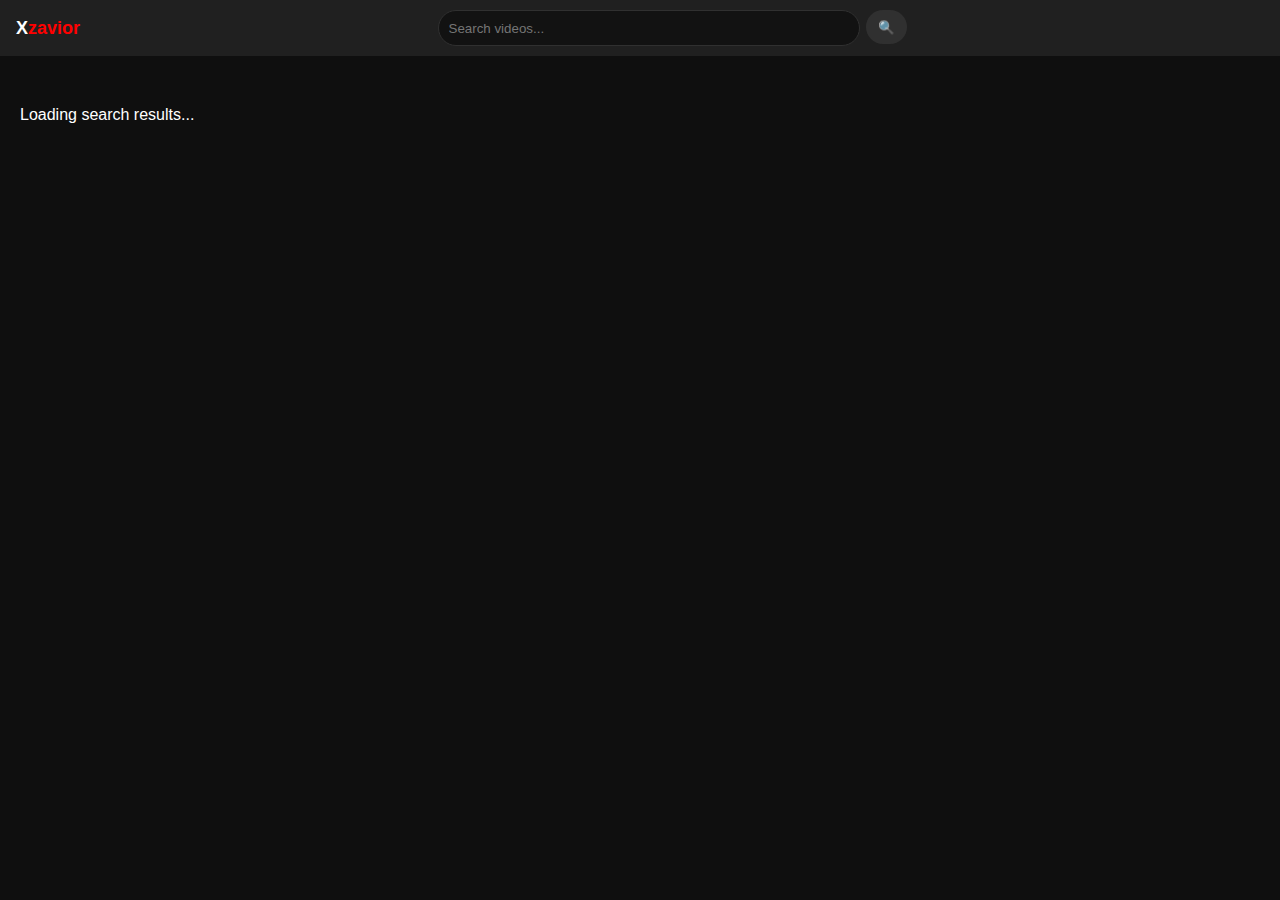
<file: search.html>
<!DOCTYPE html>
<html lang="en">
<head>
  <meta charset="utf-8">
  <meta name="viewport" content="width=device-width,initial-scale=1">
  <title>Search Results - X zavior</title>

  <style>
    body {
      margin: 0;
      font-family: Roboto, Arial, sans-serif;
      background: #0f0f0f;
      color: #fff;
    }

    .navbar {
      position: fixed;
      top: 0;
      left: 0;
      right: 0;
      height: 56px;
      background: #202020;
      display: flex;
      align-items: center;
      justify-content: space-between;
      padding: 0 16px;
      z-index: 50;
    }

    .logo {
      font-weight: 700;
      font-size: 18px;
    }

    .search-bar {
      flex: 1;
      display: flex;
      justify-content: center;
    }

    .search-bar input {
      width: 400px;
      height: 34px;
      border-radius: 18px;
      border: 1px solid #303030;
      background: #121212;
      color: #fff;
      padding: 0 10px;
    }

    .search-bar button {
      height: 34px;
      margin-left: 6px;
      background: #303030;
      border: none;
      border-radius: 18px;
      color: #fff;
      cursor: pointer;
      padding: 0 12px;
    }

    .results-container {
      margin-top: 70px;
      padding: 20px;
      display: grid;
      grid-template-columns: repeat(auto-fit, minmax(320px, 1fr));
      gap: 20px;
    }

    .video-card {
      background: #181818;
      border-radius: 10px;
      overflow: hidden;
      cursor: pointer;
      transition: transform 0.2s ease, box-shadow 0.2s ease;
    }

    .video-card:hover {
      transform: scale(1.02);
      box-shadow: 0 0 12px rgba(0, 0, 0, 0.4);
    }

    .video-card img {
      width: 100%;
      height: 180px;
      object-fit: cover;
      border-bottom: 1px solid #222;
    }

    .video-info {
      padding: 10px;
    }

    .video-info h3 {
      font-size: 16px;
      margin: 0 0 6px;
      color: #fff;
    }

    .video-info p {
      font-size: 14px;
      color: #aaa;
      margin: 0;
    }

    @media (max-width: 600px) {
      .search-bar input {
        width: 70%;
      }
      .video-card img {
        height: 160px;
      }
    }
  </style>
</head>
<body>
  <div class="navbar">
    <div class="nav-left">
      <a href="index.html" style="color:white;text-decoration:none;">
        <div class="logo">X<span style="color:#ff0000">zavior</span></div>
      </a>
    </div>
    <div class="search-bar">
      <input id="searchInput" placeholder="Search videos..." />
      <button onclick="searchVideos()">🔍</button>
    </div>
  </div>

  <div class="results-container" id="resultsContainer">
    <p>Loading search results...</p>
  </div>

  <script>
    const API_KEY = 'AIzaSyC0yxeIutKP6aKh2wpj6WIxtJ9x3wXhleo';
    const params = new URLSearchParams(window.location.search);
    const query = params.get('q');
    const resultsContainer = document.getElementById('resultsContainer');

    if (query) {
      document.getElementById('searchInput').value = query;

      fetch(`https://www.googleapis.com/youtube/v3/search?part=snippet&type=video&maxResults=24&q=${encodeURIComponent(query)}&key=${API_KEY}`)
        .then(res => res.json())
        .then(data => {
          resultsContainer.innerHTML = '';
          if (!data.items || data.items.length === 0) {
            resultsContainer.innerHTML = '<p>No results found.</p>';
            return;
          }

          data.items.forEach(item => {
            const videoId = item.id.videoId;
            const snippet = item.snippet;

            const div = document.createElement('div');
            div.className = 'video-card';
            div.innerHTML = `
              <img src="${snippet.thumbnails.medium.url}" alt="${snippet.title}">
              <div class="video-info">
                <h3>${snippet.title}</h3>
                <p>${snippet.channelTitle}</p>
              </div>
            `;
            div.onclick = () => window.location.href = `watch.html?videoId=${videoId}`;
            resultsContainer.appendChild(div);
          });
        })
        .catch(err => {
          resultsContainer.innerHTML = '<p style="color:red;">Error loading results.</p>';
          console.error(err);
        });
    }

    function searchVideos() {
      const q = document.getElementById('searchInput').value.trim();
      if (q) window.location.href = `search.html?q=${encodeURIComponent(q)}`;
    }
  </script>
</body>
</html>
</file>
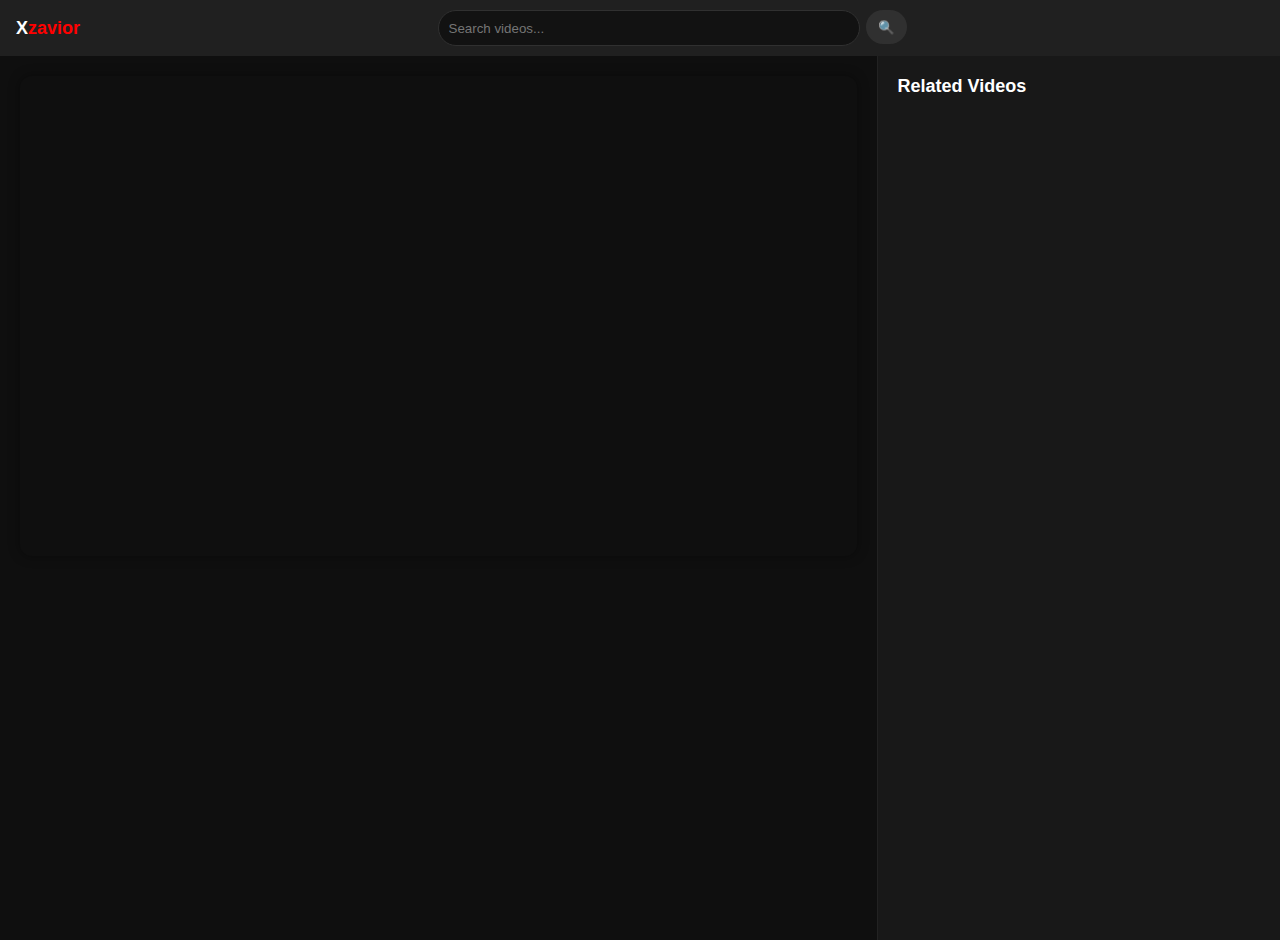
<file: watch.html>
<!DOCTYPE html>
<html lang="en">
<head>
  <meta charset="utf-8">
  <meta name="viewport" content="width=device-width,initial-scale=1">
  <title>Watch Video - x zavior</title>

  <style>
    body {
      margin: 0;
      font-family: Roboto, Arial, sans-serif;
      background: #0f0f0f;
      color: #fff;
    }

    .navbar {
      position: fixed;
      top: 0;
      left: 0;
      right: 0;
      height: 56px;
      background: #202020;
      display: flex;
      align-items: center;
      justify-content: space-between;
      padding: 0 16px;
      z-index: 50;
    }

    .logo {
      font-weight: 700;
      font-size: 18px;
    }

    .search-bar {
      flex: 1;
      display: flex;
      justify-content: center;
    }

    .search-bar input {
      width: 400px;
      height: 34px;
      border-radius: 18px;
      border: 1px solid #303030;
      background: #121212;
      color: #fff;
      padding: 0 10px;
    }

    .search-bar button {
      height: 34px;
      margin-left: 6px;
      background: #303030;
      border: none;
      border-radius: 18px;
      color: #fff;
      cursor: pointer;
      padding: 0 12px;
    }

    .main-content {
      display: flex;
      flex-direction: row;
      margin-top: 56px;
    }

    .video-player {
      flex: 3;
      padding: 20px;
    }

    iframe {
      width: 100%;
      height: 480px;
      border-radius: 12px;
      border: none;
      box-shadow: 0 0 12px rgba(0, 0, 0, 0.4);
    }

    .video-player h2 {
      font-size: 20px;
      margin: 12px 0 6px;
    }

    .video-player p {
      font-size: 14px;
      line-height: 1.5;
      color: #aaa;
    }

    .related {
      flex: 1.3;
      padding: 20px;
      background: #181818;
      border-left: 1px solid #222;
      overflow-y: auto;
      height: calc(100vh - 56px);
    }

    .related h3 {
      margin-top: 0;
      font-size: 18px;
      margin-bottom: 10px;
    }

    .related div {
      transition: all 0.2s ease;
    }

    .related div:hover {
      transform: scale(1.02);
    }

    .related img {
      width: 100%;
      border-radius: 8px;
    }

    .related p {
      margin: 6px 0 12px;
      font-size: 14px;
      color: #ddd;
    }

    @media (max-width: 900px) {
      .main-content {
        flex-direction: column;
      }
      .related {
        border-left: none;
        height: auto;
      }
      iframe {
        height: 300px;
      }
      .search-bar input {
        width: 70%;
      }
    }
  </style>
</head>
<body>
  <div class="navbar">
    <div class="nav-left">
      <a href="index.html" style="color:white;text-decoration:none;">
        <div class="logo">X<span style="color:#ff0000">zavior</span></div>
      </a>
    </div>
    <div class="search-bar">
      <input id="searchInput" placeholder="Search videos..." />
      <button onclick="searchVideos()">🔍</button>
    </div>
  </div>

  <div class="main-content">
    <div class="video-player">
      <iframe id="videoFrame" frameborder="0" allowfullscreen></iframe>
      <h2 id="videoTitle"></h2>
      <p id="videoDesc"></p>
    </div>

    <div class="related">
      <h3>Related Videos</h3>
      <div id="relatedVideos"></div>
    </div>
  </div>

  <script>
    const API_KEY = 'AIzaSyC0yxeIutKP6aKh2wpj6WIxtJ9x3wXhleo';
    const params = new URLSearchParams(window.location.search);
    const videoId = params.get('videoId');

    const iframe = document.getElementById('videoFrame');
    const titleEl = document.getElementById('videoTitle');
    const descEl = document.getElementById('videoDesc');
    const relatedEl = document.getElementById('relatedVideos');

    if (videoId) {
      iframe.src = `https://www.youtube.com/embed/${videoId}?autoplay=1`;

      // Fetch video details
      fetch(`https://www.googleapis.com/youtube/v3/videos?part=snippet&id=${videoId}&key=${API_KEY}`)
        .then(res => res.json())
        .then(data => {
          if (data.items && data.items.length > 0) {
            const v = data.items[0].snippet;
            titleEl.textContent = v.title;
            descEl.textContent = v.description;
          }
        });

      // Fetch related videos
      fetch(`https://www.googleapis.com/youtube/v3/search?part=snippet&relatedToVideoId=${videoId}&type=video&maxResults=10&key=${API_KEY}`)
        .then(res => res.json())
        .then(data => {
          data.items.forEach(it => {
            const div = document.createElement('div');
            div.style.cursor = 'pointer';
            div.style.marginBottom = '16px';
            div.innerHTML = `
              <img src="${it.snippet.thumbnails.medium.url}" alt="">
              <p>${it.snippet.title}</p>
            `;
            div.onclick = () => window.location.href = `watch.html?videoId=${it.id.videoId}`;
            relatedEl.appendChild(div);
          });
        });
    }

    function searchVideos() {
      const q = document.getElementById('searchInput').value;
      if (q) window.location.href = `search.html?q=${encodeURIComponent(q)}`;
    }
  </script>
</body>
</html>
</file>
